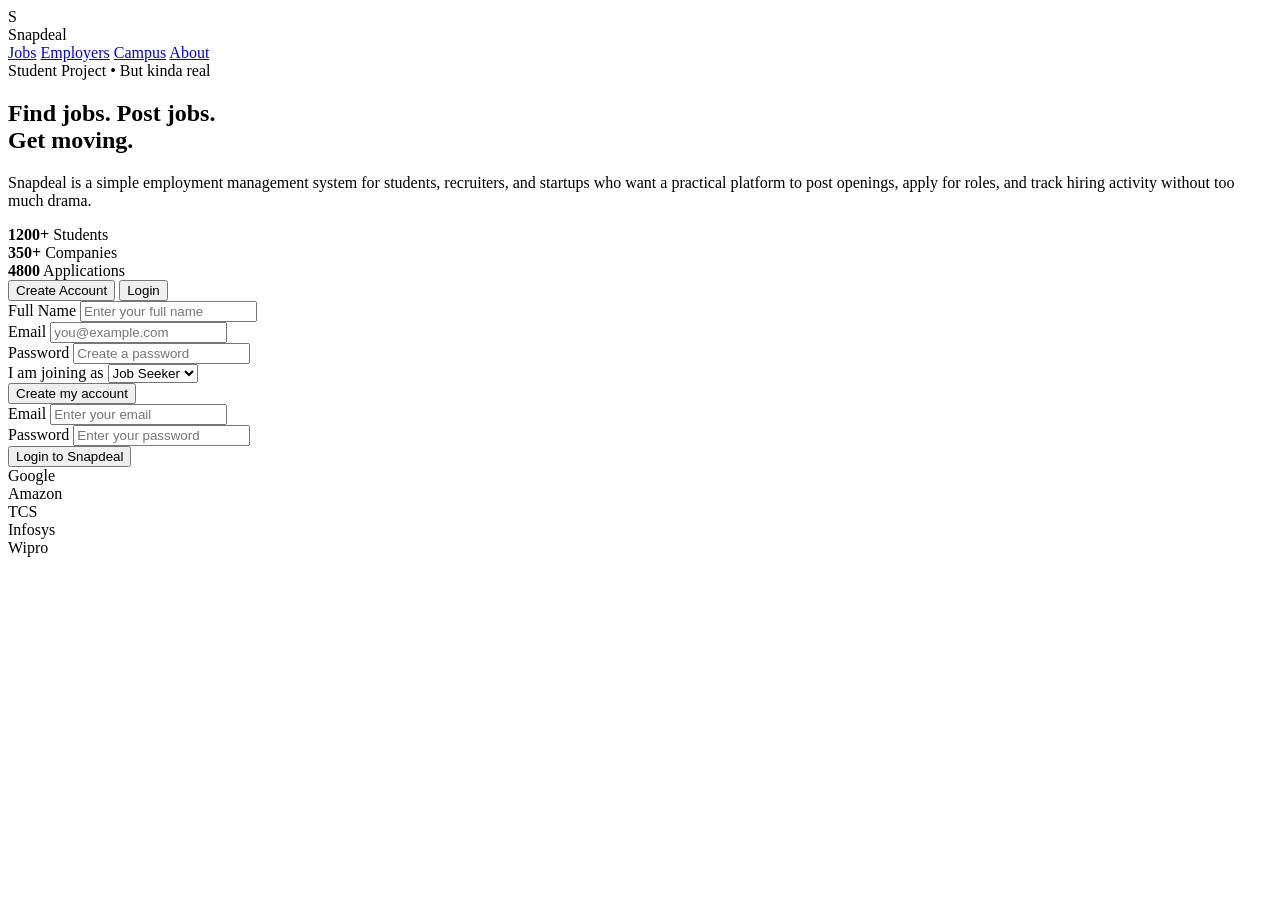
<file: src/main/resources/static/dashboard.html>
<!DOCTYPE html>
<html lang="en">
<head>
    <meta charset="UTF-8" />
    <meta name="viewport" content="width=device-width, initial-scale=1.0" />
    <title>Snapdeal | Employment System</title>
    <link rel="stylesheet" href="styles.css" />
</head>
<body>
    <header class="topbar">
        <div class="brand">
            <div class="logo">S</div>
            <div class="brand-text">Snapdeal</div>
        </div>
        <nav class="nav-links">
            <a href="#">Jobs</a>
            <a href="#">Employers</a>
            <a href="#">Campus</a>
            <a href="#">About</a>
        </nav>
    </header>

    <main class="hero">
        <section class="hero-left">
            <div class="badge">Student Project • But kinda real</div>
            <h1>Find jobs. <span>Post jobs.</span><br />Get moving.</h1>
            <p class="hero-sub">
                Snapdeal is a simple employment management system for students, recruiters, and startups who want
                a practical platform to post openings, apply for roles, and track hiring activity without too much drama.
            </p>

            <div class="hero-stats">
                <div class="stat-box">
                    <strong>1200+</strong>
                    Students
                </div>
                <div class="stat-box">
                    <strong>350+</strong>
                    Companies
                </div>
                <div class="stat-box">
                    <strong>4800</strong>
                    Applications
                </div>
            </div>
        </section>

        <aside class="auth-box">
            <div class="auth-toggle">
                <button id="signupTab" class="active">Create Account</button>
                <button id="loginTab">Login</button>
            </div>

            <div id="signupFormBox" class="form-box active">
                <form id="signupForm">
                    <div>
                        <label for="signupName">Full Name</label>
                        <input id="signupName" type="text" placeholder="Enter your full name" required />
                    </div>

                    <div>
                        <label for="signupEmail">Email</label>
                        <input id="signupEmail" type="email" placeholder="you@example.com" required />
                    </div>

                    <div>
                        <label for="signupPassword">Password</label>
                        <input id="signupPassword" type="password" placeholder="Create a password" required />
                    </div>

                    <div>
                        <label for="signupRole">I am joining as</label>
                        <select id="signupRole">
                            <option value="job-seeker">Job Seeker</option>
                            <option value="employer">Employer</option>
                        </select>
                    </div>

                    <button type="submit" class="primary-btn">Create my account</button>
                </form>
                <div id="signupStatus" class="status"></div>
            </div>

            <div id="loginFormBox" class="form-box">
                <form id="loginForm">
                    <div>
                        <label for="loginEmail">Email</label>
                        <input id="loginEmail" type="email" placeholder="Enter your email" required />
                    </div>

                    <div>
                        <label for="loginPassword">Password</label>
                        <input id="loginPassword" type="password" placeholder="Enter your password" required />
                    </div>

                    <button type="submit" class="primary-btn">Login to Snapdeal</button>
                </form>
                <div id="loginStatus" class="status"></div>
            </div>
        </aside>
    </main>

    <section class="company-strip">
        <div class="company-box">Google</div>
        <div class="company-box">Amazon</div>
        <div class="company-box">TCS</div>
        <div class="company-box">Infosys</div>
        <div class="company-box">Wipro</div>
    </section>

    <script src="script.js"></script>
</body>
</html>
</file>
<file: src/main/resources/static/styles.css>
spring.application.name=snapdeal
server.port=8080
</file>
